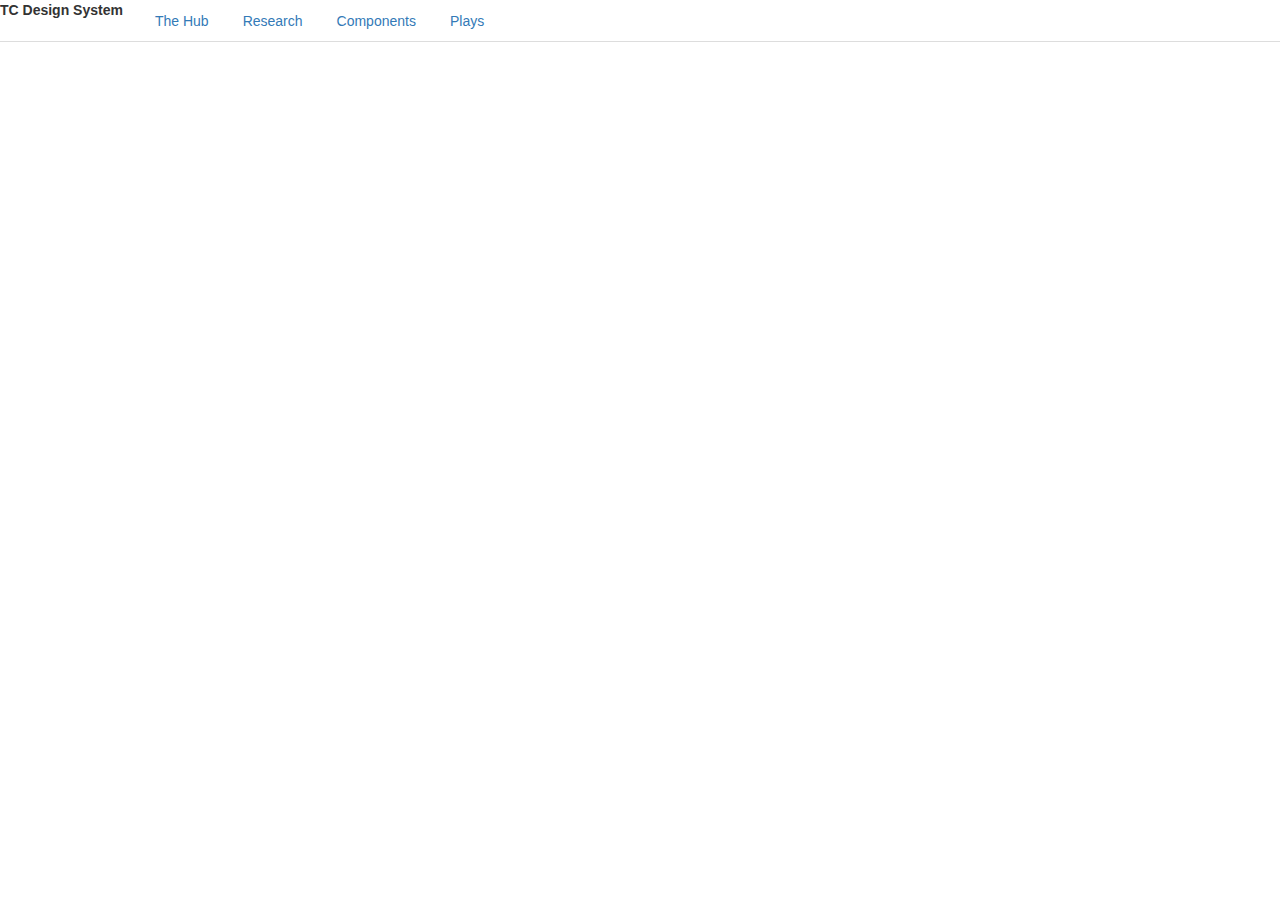
<file: index.html>
<!DOCTYPE html>
<html lang="en">
  <head>
    <meta charset="utf-8">
    <meta http-equiv="X-UA-Compatible" content="IE=edge">
    <meta name="viewport" content="width=device-width, initial-scale=1">
    <!-- The above 3 meta tags *must* come first in the head; any other head content must come *after* these tags -->
    <title>TC Design System</title>

    <!-- Bootstrap -->
    <link href="css/bootstrap.min.css" rel="stylesheet">
	<link href="css/overrides.css" rel="stylesheet">

    <!-- HTML5 shim and Respond.js for IE8 support of HTML5 elements and media queries -->
    <!-- WARNING: Respond.js doesn't work if you view the page via file:// -->
    <!--[if lt IE 9]>
      <script src="https://oss.maxcdn.com/html5shiv/3.7.2/html5shiv.min.js"></script>
      <script src="https://oss.maxcdn.com/respond/1.4.2/respond.min.js"></script>
    <![endif]-->
  </head>

  <body>
    <div>
       	<ul class="nav nav-tabs navbar-static-top">
  			<li role="presentation" class="sitename">TC Design System</li>
  		 	<li role="presentation"><a href="/TCDesignSystem/thehub.html">The Hub</a></li>
  		 	<li role="presentation"><a href="/TCDesignSystem/research.html">Research</a></li>
  			<li role="presentation"><a href="/TCDesignSystem/components.html">Components</a></li>
  			<li role="presentation"><a href="/TCDesignSystem/plays.html">Plays</a></li>
  		</ul>
  	</div>

    <!-- jQuery (necessary for Bootstrap's JavaScript plugins) -->
    <script src="https://ajax.googleapis.com/ajax/libs/jquery/1.11.3/jquery.min.js"></script>
    <!-- Include all compiled plugins (below), or include individual files as needed -->
    <script src="js/bootstrap.min.js"></script>
  </body>
</html>
</file>
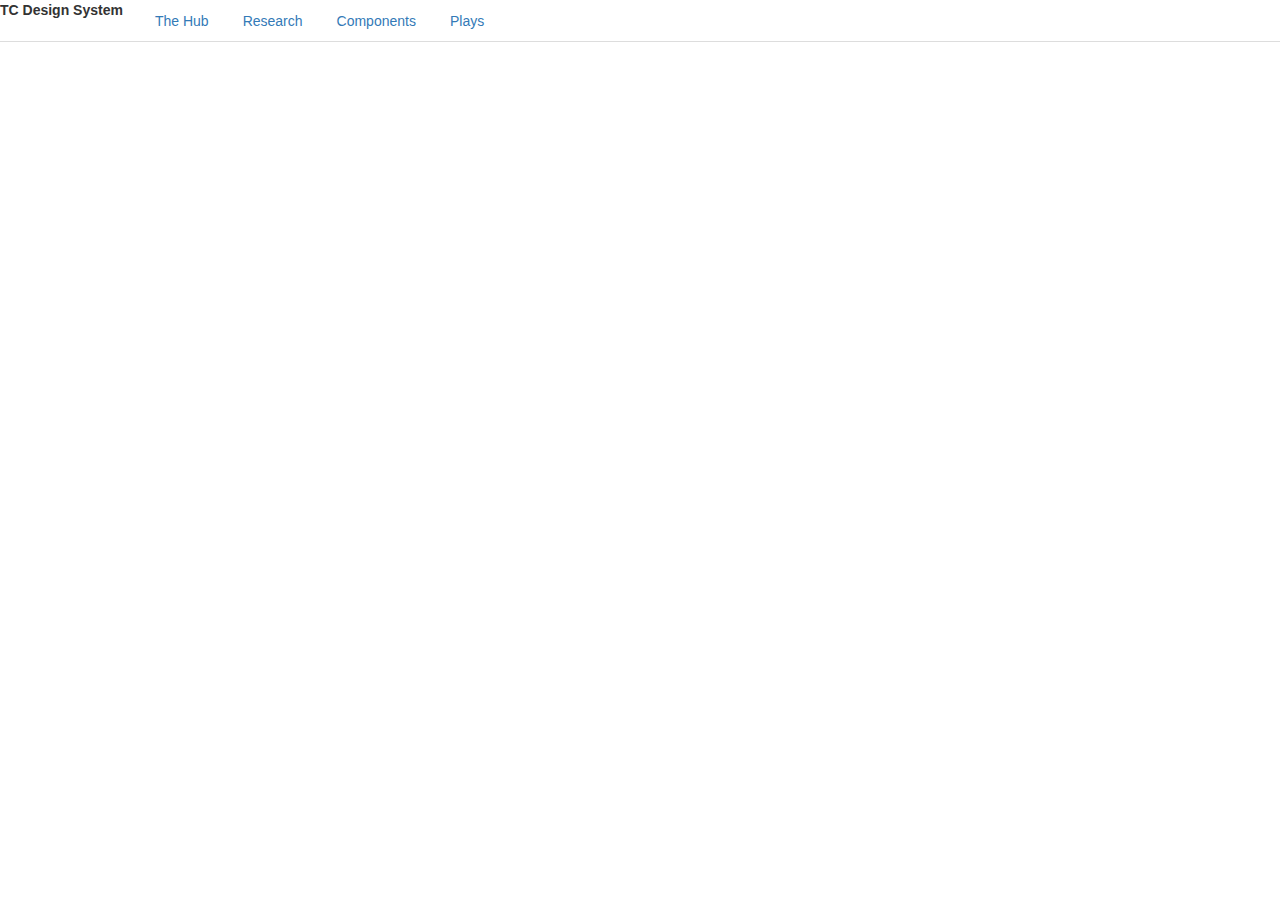
<file: components.html>
<!DOCTYPE html>
<html lang="en">
  <head>
    <meta charset="utf-8">
    <meta http-equiv="X-UA-Compatible" content="IE=edge">
    <meta name="viewport" content="width=device-width, initial-scale=1">
    <!-- The above 3 meta tags *must* come first in the head; any other head content must come *after* these tags -->
    <title>TC Design System</title>

    <!-- Bootstrap -->
    <link href="css/bootstrap.min.css" rel="stylesheet">
	  <link href="css/overrides.css" rel="stylesheet">

    <link href="https://fonts.googleapis.com/css?family=Roboto+Slab:400,700" rel="stylesheet">

    <!-- HTML5 shim and Respond.js for IE8 support of HTML5 elements and media queries -->
    <!-- WARNING: Respond.js doesn't work if you view the page via file:// -->
    <!--[if lt IE 9]>
      <script src="https://oss.maxcdn.com/html5shiv/3.7.2/html5shiv.min.js"></script>
      <script src="https://oss.maxcdn.com/respond/1.4.2/respond.min.js"></script>
    <![endif]-->
  </head>

  <body>
    <div class="barcontainer">
       	<ul class="nav nav-tabs navbar-static-top navoverride">
  			<li role="presentation" class="sitename">TC Design System</li>
  		 	<li role="presentation"><a href="/TCDesignSystem/thehub.html">The Hub</a></li>
  		 	<li role="presentation"><a href="/TCDesignSystem/research.html">Research</a></li>
  			<li role="presentation"><a href="/TCDesignSystem/components.html">Components</a></li>
  			<li role="presentation"><a href="/TCDesignSystem/plays.html">Plays</a></li>
  		</ul>
  	</div>

    <!-- jQuery (necessary for Bootstrap's JavaScript plugins) -->
    <script src="https://ajax.googleapis.com/ajax/libs/jquery/1.11.3/jquery.min.js"></script>
    <!-- Include all compiled plugins (below), or include individual files as needed -->
    <script src="js/bootstrap.min.js"></script>
  </body>
</html>
</file>
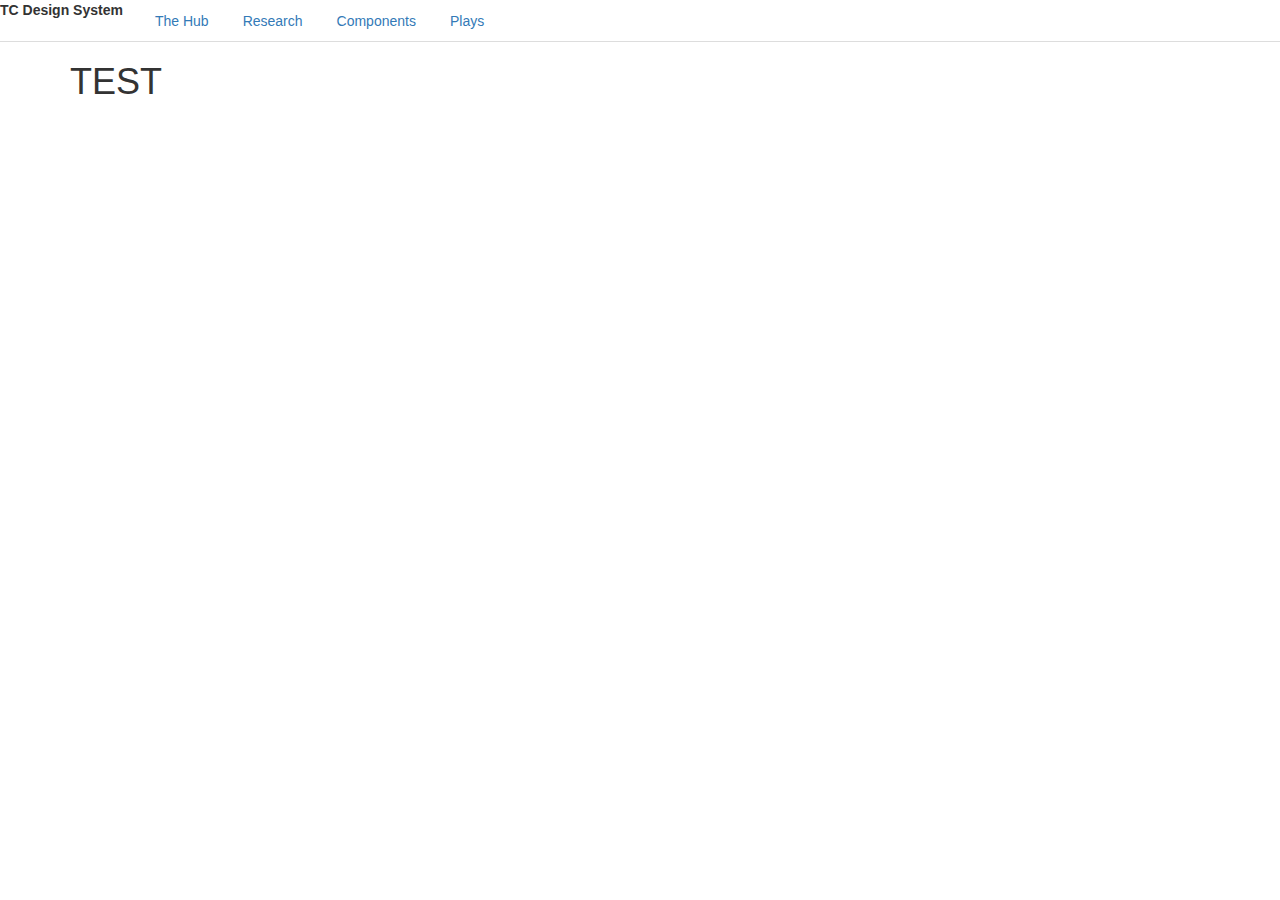
<file: plays.html>
<!DOCTYPE html>
<html lang="en">
  <head>
    <meta charset="utf-8">
    <meta http-equiv="X-UA-Compatible" content="IE=edge">
    <meta name="viewport" content="width=device-width, initial-scale=1">
    <!-- The above 3 meta tags *must* come first in the head; any other head content must come *after* these tags -->
    <title>TC Design System</title>

    <!-- Bootstrap -->
    <link href="css/bootstrap.min.css" rel="stylesheet">
	  <link href="css/overrides.css" rel="stylesheet">

    <link href="https://fonts.googleapis.com/css?family=Roboto+Slab:400,700" rel="stylesheet">

    <!-- HTML5 shim and Respond.js for IE8 support of HTML5 elements and media queries -->
    <!-- WARNING: Respond.js doesn't work if you view the page via file:// -->
    <!--[if lt IE 9]>
      <script src="https://oss.maxcdn.com/html5shiv/3.7.2/html5shiv.min.js"></script>
      <script src="https://oss.maxcdn.com/respond/1.4.2/respond.min.js"></script>
    <![endif]-->
  </head>

  <body>
    <div>
       	<ul class="nav nav-tabs navbar-static-top">
  			<li role="presentation" class="sitename">TC Design System</li>
  		 	<li role="presentation"><a href="/TCDesignSystem/thehub.html">The Hub</a></li>
  		 	<li role="presentation"><a href="/TCDesignSystem/research.html">Research</a></li>
  			<li role="presentation"><a href="/TCDesignSystem/components.html">Components</a></li>
  			<li role="presentation"><a href="/TCDesignSystem/plays.html">Plays</a></li>
  		</ul>
  	</div>

    <div class="container">
      <h1 class="text-uppercase">test</h1>
    </div>

        <!-- jQuery (necessary for Bootstrap's JavaScript plugins) -->
        <script src="https://ajax.googleapis.com/ajax/libs/jquery/1.11.3/jquery.min.js"></script>
        <!-- Include all compiled plugins (below), or include individual files as needed -->
        <script src="js/bootstrap.min.js"></script>
      </body>
</html>
</file>
<file: css/overrides.css>
/*Bootstrap overrides*/
/*font-family: 'Roboto Slab', serif;

.navoverride {
	min-width: 520px;
	margin: 0 auto;
	list-style-type: none;
	padding: 0;
	line-height: 23px;
}

.nav-tabs li a{
	color: white;
	border: none;
}

.nav-tabs li a:hover {
	color: white;
/*	background: rgb(255,203,5);*/
/*	border: none;
	border-bottom: 5px solid white;
	padding-bottom: 5px;
}

.nav-tabs li a:visited {
	background: rgb(72,73,95);
	border-bottom: 5px solid white;
	padding-bottom: 5px;
}

.nav-tabs {
	background-color: rgb(72,73,95);
}

.sitename {
	margin-top: 10px;
	/*margin-right: 50px;*/
/*()	color: white;
	font-weight: bold;
}
*/

.navigation-bar ul   {
	padding: 0px;
	margin: 0px;
  text-align: center;
}

.navigation-bar li {
  display:inline;
}
.navigation-bar li a:hover {
  border-bottom: 5px solid white;
	padding-bottom: 2px;
}

.navigation-bar li a    {
	color: white;
	font-size: 16px;
	font-family: Helvetica, Arial, sans-serif;
	text-decoration: none;
	margin-right: 16px;
}

.navigation-bar {
  background-color: #2572B4;
  height: 25px;
  padding-top: 5px;
}

.sitename {
	font-family: Helvetica ,Arial, sans-serif;
	/*color: white;*/
	font-weight: bold;
  text-decoration: none;
	margin-right: 16px;
}
</file>
